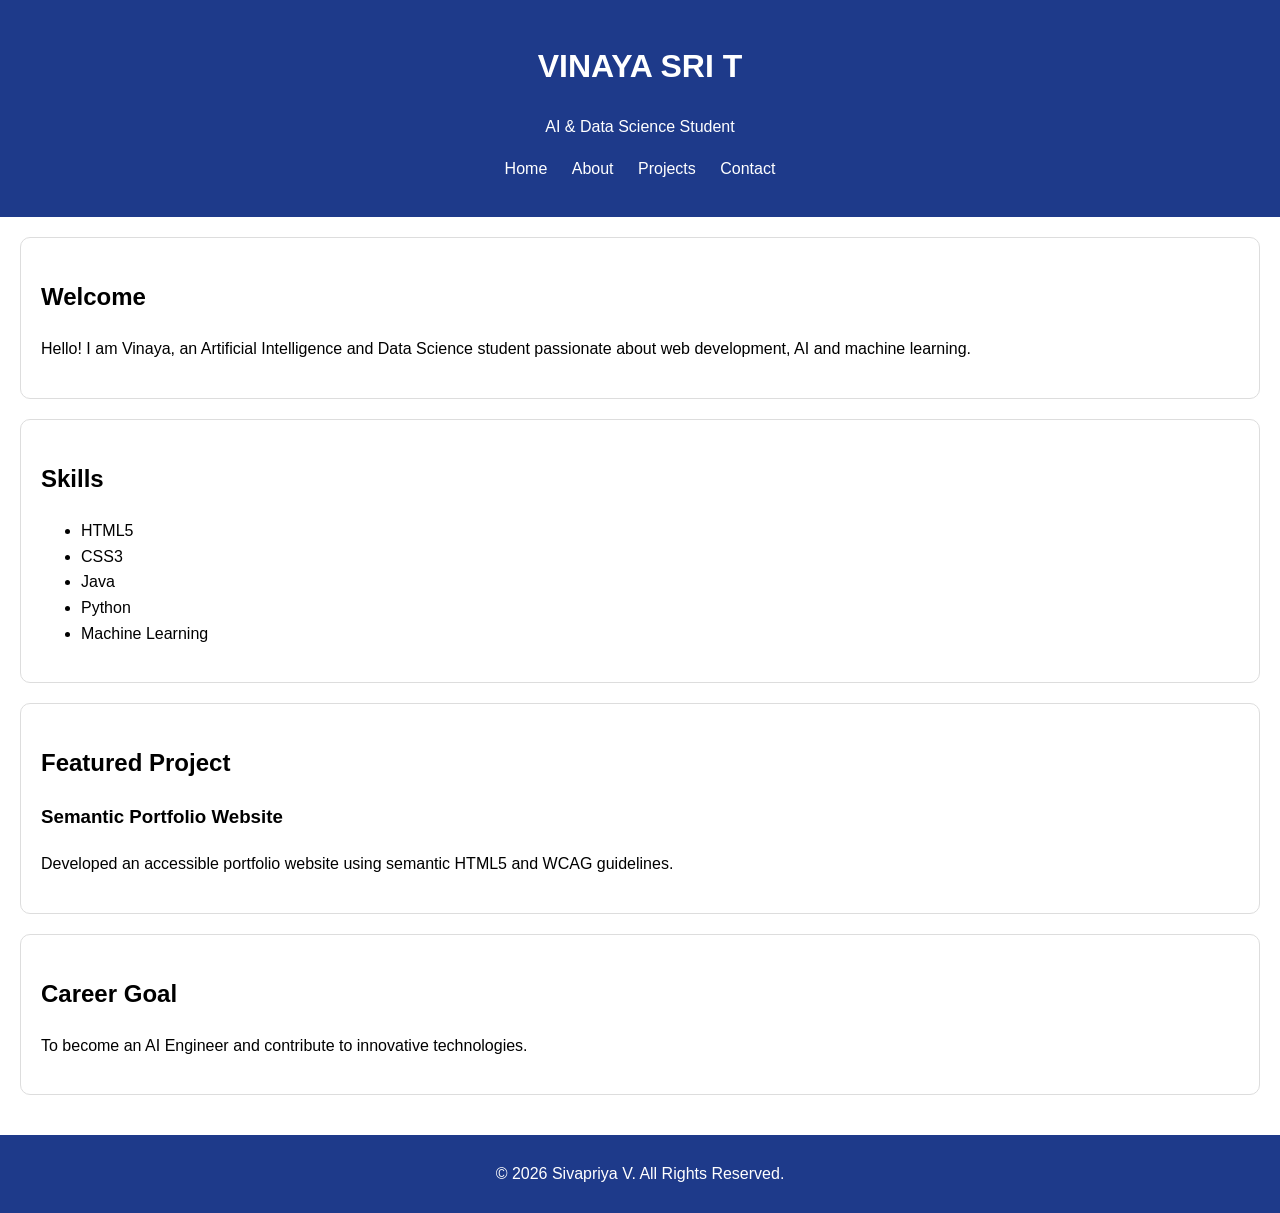
<file: portfolio/index.html>
<!DOCTYPE html>
<html lang="en">
<head>
    <meta charset="UTF-8">
    <meta name="viewport" content="width=device-width, initial-scale=1.0">
    <meta name="description" content="Personal Portfolio Website of Sivapriya">
    <meta name="keywords" content="Portfolio, HTML5, Accessibility, AI and DS">
    <meta name="author" content="Sivapriya V">

    <title>VINAYA SRI T Portfolio</title>

    <link rel="stylesheet" href="style.css">
</head>

<body>

<a href="#main-content" class="skip-link">Skip to main content</a>

<header role="banner">
    <h1>VINAYA SRI T</h1>
    <p>AI & Data Science Student</p>

    <nav role="navigation" aria-label="Main Navigation">
        <ul>
            <li><a href="index.html">Home</a></li>
            <li><a href="about.html">About</a></li>
            <li><a href="projects.html">Projects</a></li>
            <li><a href="contact.html">Contact</a></li>
        </ul>
    </nav>
</header>

<main id="main-content">

<section aria-labelledby="welcome-heading">
    <h2 id="welcome-heading">Welcome</h2>
    <p>
        Hello! I am Vinaya, an Artificial Intelligence and Data Science student passionate
        about web development, AI and machine learning.
    </p>
</section>

<section aria-labelledby="skills-heading">
    <h2 id="skills-heading">Skills</h2>
    <ul>
        <li>HTML5</li>
        <li>CSS3</li>
        <li>Java</li>
        <li>Python</li>
        <li>Machine Learning</li>
    </ul>
</section>

<article aria-labelledby="project-heading">
    <h2 id="project-heading">Featured Project</h2>
    <h3>Semantic Portfolio Website</h3>
    <p>
        Developed an accessible portfolio website using semantic HTML5 and WCAG guidelines.
    </p>
</article>

<aside aria-label="Additional Information">
    <h2>Career Goal</h2>
    <p>To become an AI Engineer and contribute to innovative technologies.</p>
</aside>

</main>

<footer role="contentinfo">
    <p>&copy; 2026 Sivapriya V. All Rights Reserved.</p>
</footer>

</body>
</html>
</file>
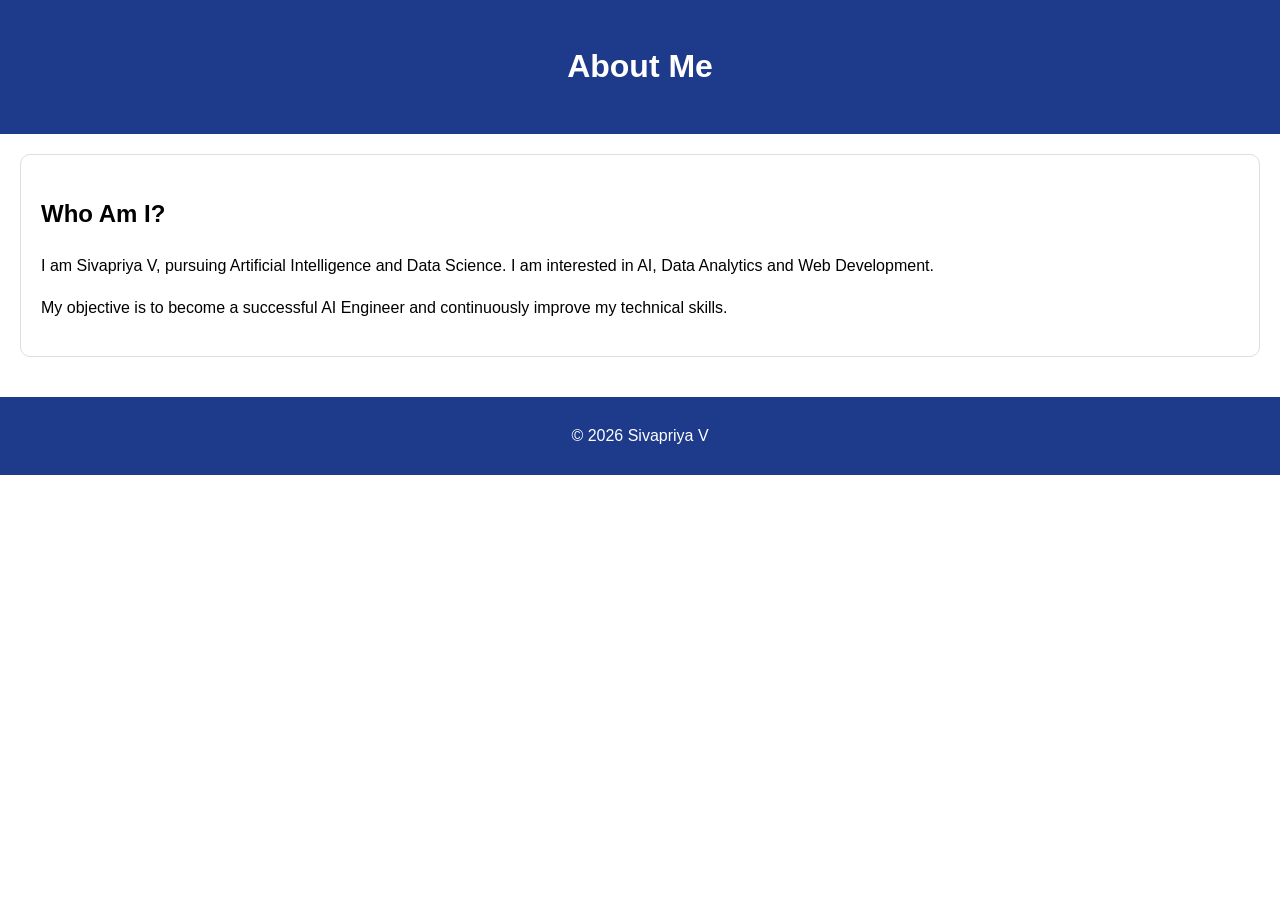
<file: portfolio/about.html>
<!DOCTYPE html>
<html lang="en">
<head>
    <meta charset="UTF-8">
    <meta name="description" content="About Sivapriya">
    <meta name="viewport" content="width=device-width, initial-scale=1.0">
    <title>About Me</title>
    <link rel="stylesheet" href="style.css">
</head>

<body>

<header>
    <h1>About Me</h1>
</header>

<main>
<section>
    <h2>Who Am I?</h2>

    <p>
        I am Sivapriya V, pursuing Artificial Intelligence and Data Science.
        I am interested in AI, Data Analytics and Web Development.
    </p>

    <p>
        My objective is to become a successful AI Engineer and continuously
        improve my technical skills.
    </p>
</section>
</main>

<footer>
    <p>&copy; 2026 Sivapriya V</p>
</footer>

</body>
</html>
</file>
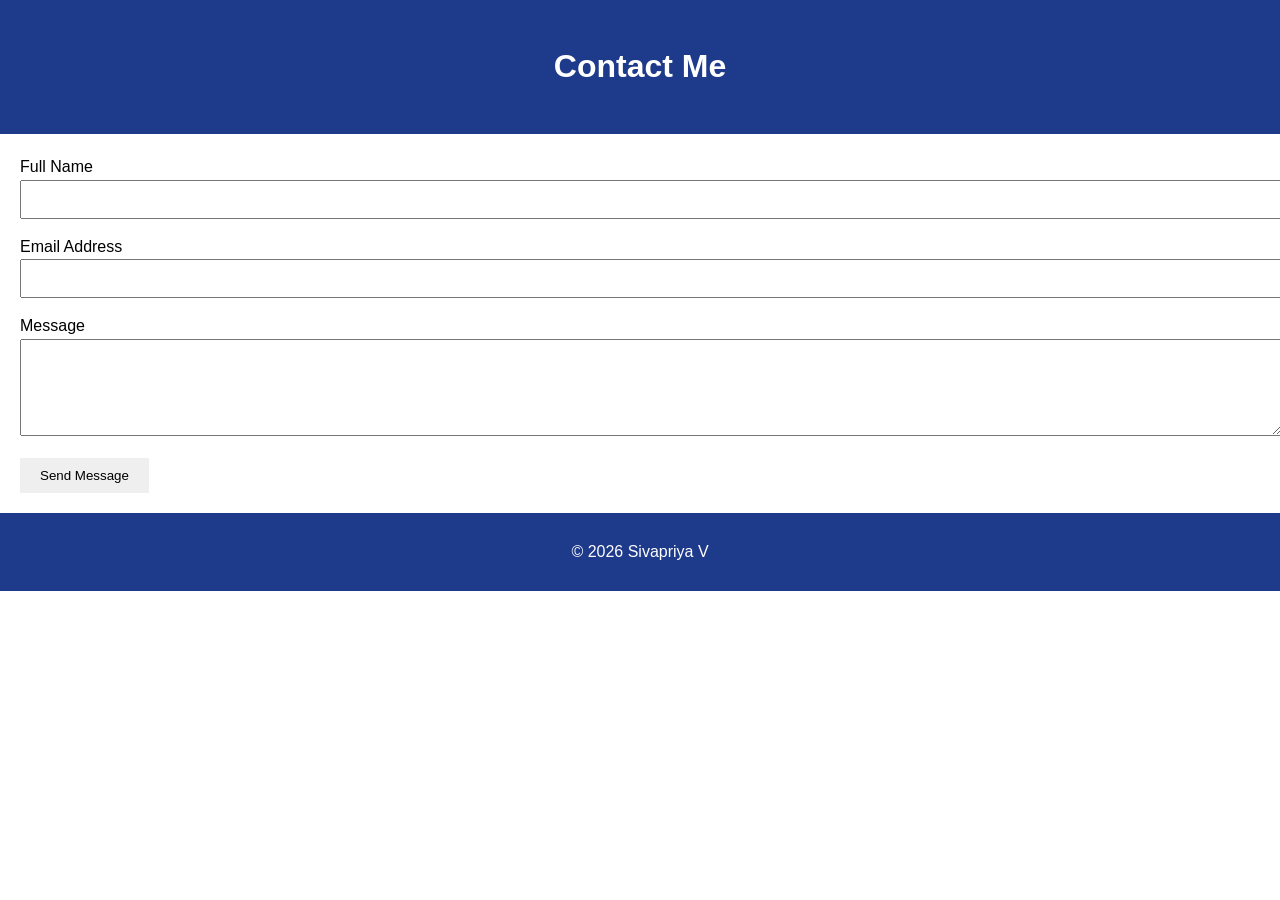
<file: portfolio/contact.html>
<!DOCTYPE html>
<html lang="en">
<head>
    <meta charset="UTF-8">
    <meta name="description" content="Contact Page">
    <meta name="viewport" content="width=device-width, initial-scale=1.0">
    <title>Contact</title>
    <link rel="stylesheet" href="style.css">
</head>

<body>

<header>
    <h1>Contact Me</h1>
</header>

<main>

<form aria-label="Contact Form">

<label for="name">Full Name</label>
<input
type="text"
id="name"
name="name"
required
aria-required="true">

<label for="email">Email Address</label>
<input
type="email"
id="email"
name="email"
required
aria-required="true">

<label for="message">Message</label>
<textarea
id="message"
name="message"
rows="5"
required
aria-required="true"></textarea>

<button type="submit">
Send Message
</button>

</form>

</main>

<footer>
    <p>&copy; 2026 Sivapriya V</p>
</footer>

</body>
</html>
</file>
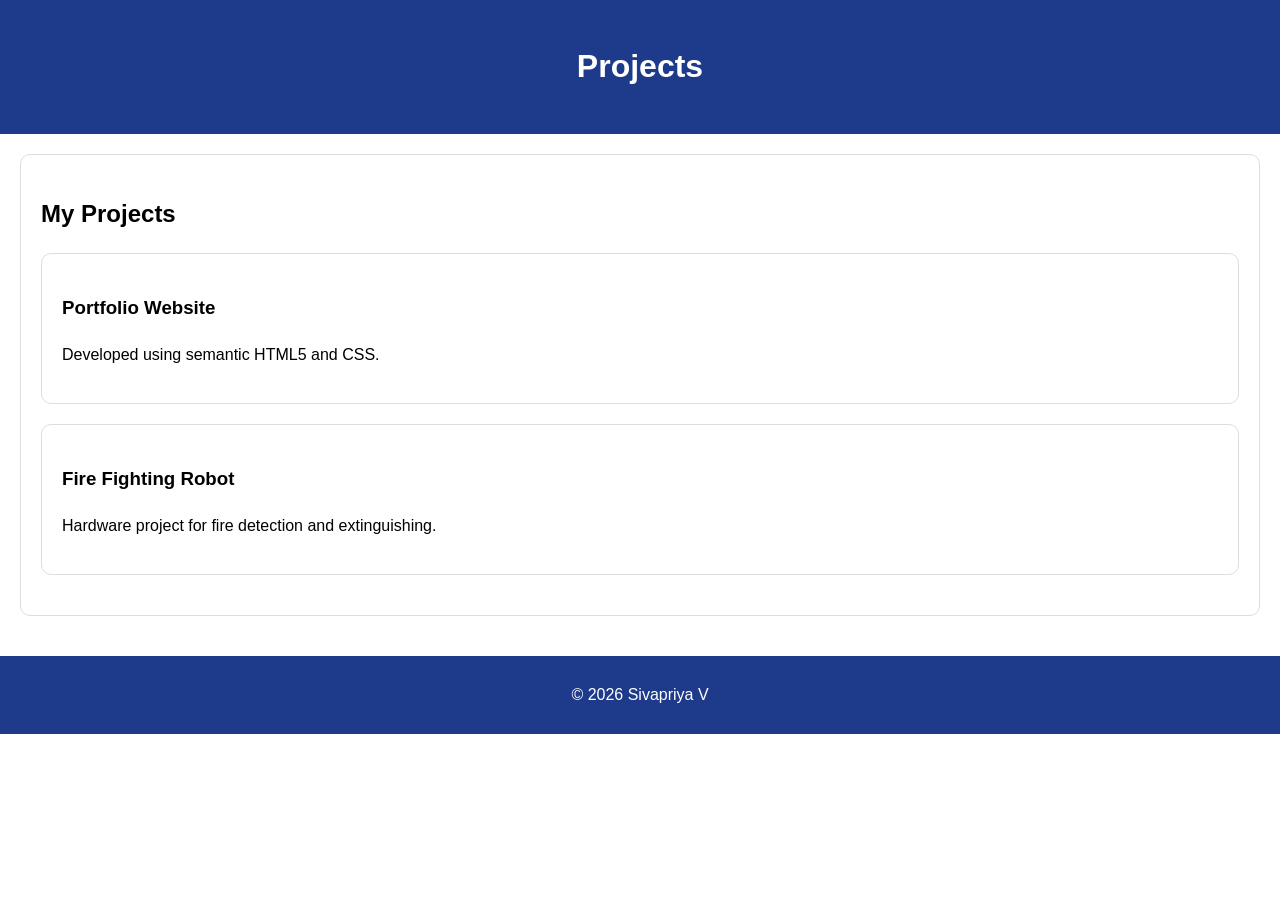
<file: portfolio/project.html>
<!DOCTYPE html>
<html lang="en">
<head>
    <meta charset="UTF-8">
    <meta name="description" content="Projects">
    <meta name="viewport" content="width=device-width, initial-scale=1.0">
    <title>Projects</title>
    <link rel="stylesheet" href="style.css">
</head>

<body>

<header>
    <h1>Projects</h1>
</header>

<main>

<section>
    <h2>My Projects</h2>

    <article>
        <h3>Portfolio Website</h3>
        <p>Developed using semantic HTML5 and CSS.</p>
    </article>

    <article>
        <h3>Fire Fighting Robot</h3>
        <p>Hardware project for fire detection and extinguishing.</p>
    </article>

</section>

</main>

<footer>
    <p>&copy; 2026 Sivapriya V</p>
</footer>

</body>
</html>
</file>
<file: portfolio/style.css>
body{
    font-family: Arial, sans-serif;
    margin:0;
    padding:0;
    line-height:1.6;
}

header{
    background:#1e3a8a;
    color:white;
    text-align:center;
    padding:20px;
}

nav ul{
    list-style:none;
    padding:0;
}

nav ul li{
    display:inline;
    margin:10px;
}

nav a{
    color:white;
    text-decoration:none;
}

main{
    padding:20px;
}

section,article,aside{
    margin-bottom:20px;
    padding:20px;
    border:1px solid #ddd;
    border-radius:10px;
}

footer{
    background:#1e3a8a;
    color:white;
    text-align:center;
    padding:10px;
}

input,textarea{
    width:100%;
    padding:10px;
    margin-bottom:15px;
}

button{
    padding:10px 20px;
    border:none;
    cursor:pointer;
}

.skip-link{
    position:absolute;
    left:-999px;
}

.skip-link:focus{
    left:10px;
    top:10px;
    background:white;
    padding:10px;
}

a:focus,
button:focus,
input:focus,
textarea:focus{
    outline:3px solid blue;
}
</file>
